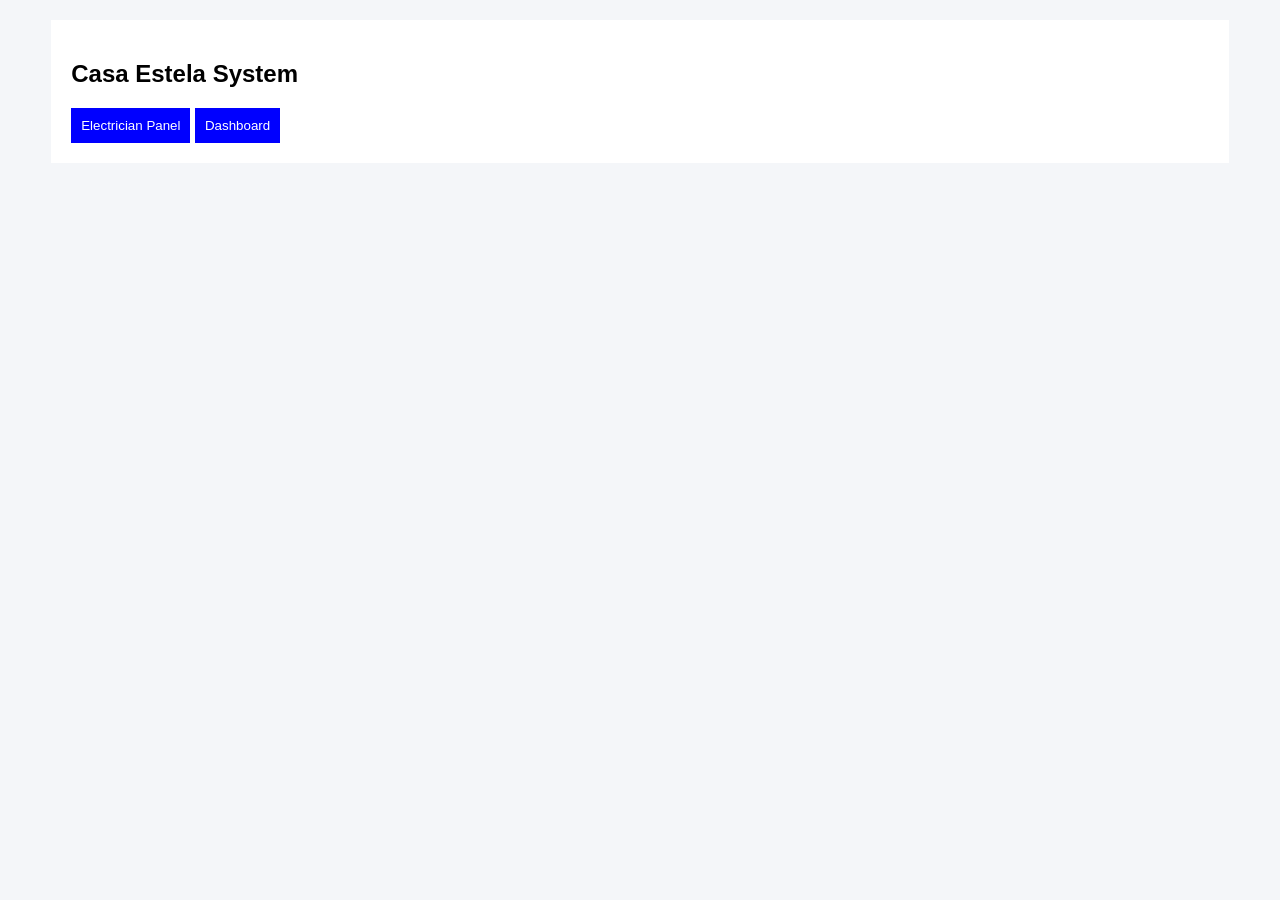
<file: index.html>
<!DOCTYPE html>
<html>
<head>
  <title>Casa Estela</title>
  <link rel="stylesheet" href="style.css">
</head>
<body>

<div class="container">
  <h2>Casa Estela System</h2>

  <button onclick="location.href='electrician.html'">Electrician Panel</button>
  <button onclick="location.href='dashboard.html'">Dashboard</button>
</div>

</body>
</html>
</file>
<file: style.css>
body {
  font-family: Arial;
  background: #f4f6f9;
}

.container {
  width: 90%;
  margin: auto;
  background: white;
  padding: 20px;
  margin-top: 20px;
}

.row {
  display: flex;
  gap: 10px;
  margin-bottom: 10px;
}

input, select {
  padding: 8px;
}

button {
  padding: 10px;
  background: blue;
  color: white;
  border: none;
}

table {
  width: 100%;
  margin-top: 20px;
  border-collapse: collapse;
}

td, th {
  border: 1px solid #ddd;
  padding: 8px;
}
</file>
